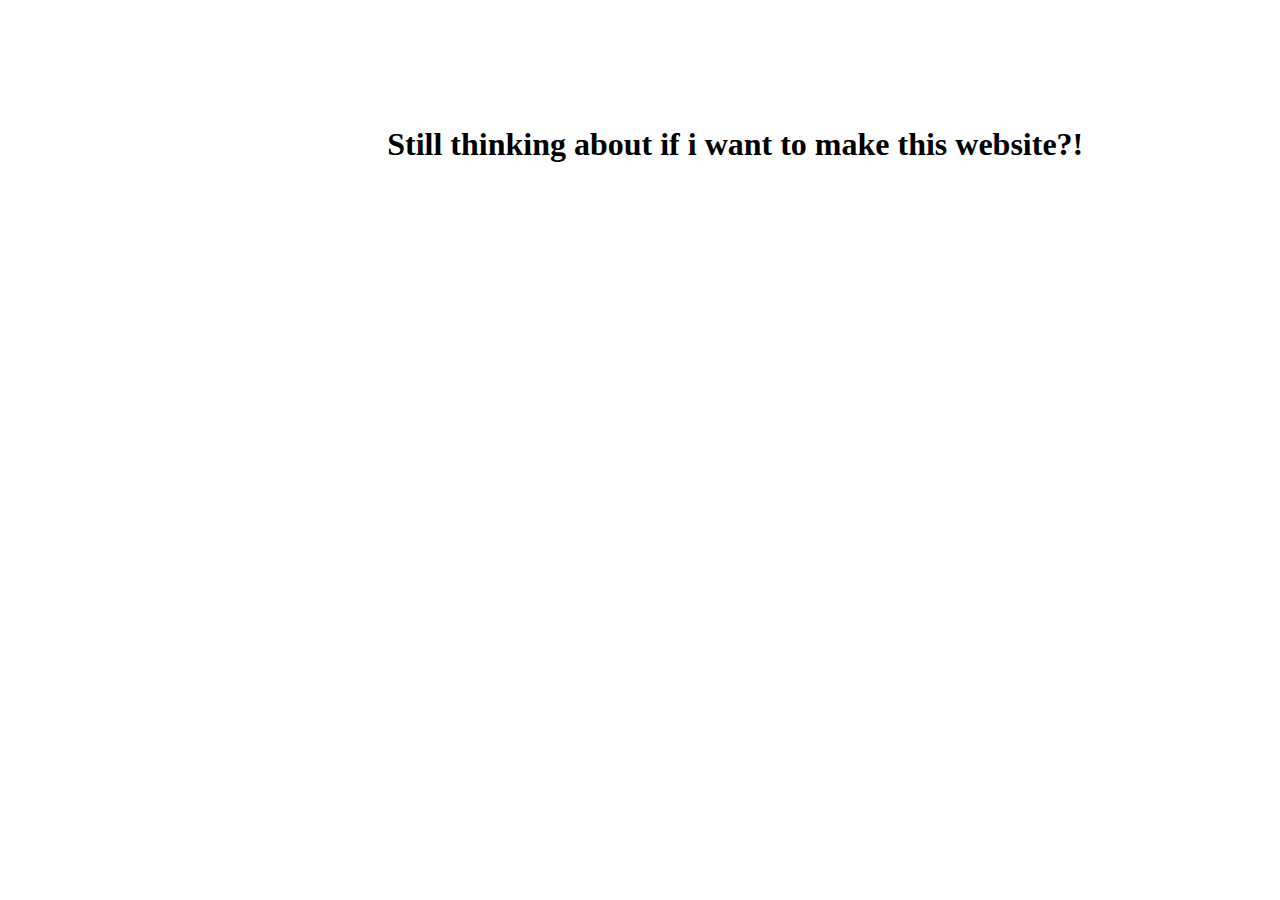
<file: pages/wowcare.html>
<!DOCTYPE html>
<html lang="en">
<head>
    <meta charset="UTF-8">
    <meta name="viewport" content="width=device-width, initial-scale=1.0">
    <title>WOW Care</title>

    <style>
        h1 {
            margin-top: 10%;
            margin-left: 30%;
        }
    </style>
</head>
<body>

    <h1>Still thinking about if i want to make this website?!</h1>
    
</body>
</html>
</file>
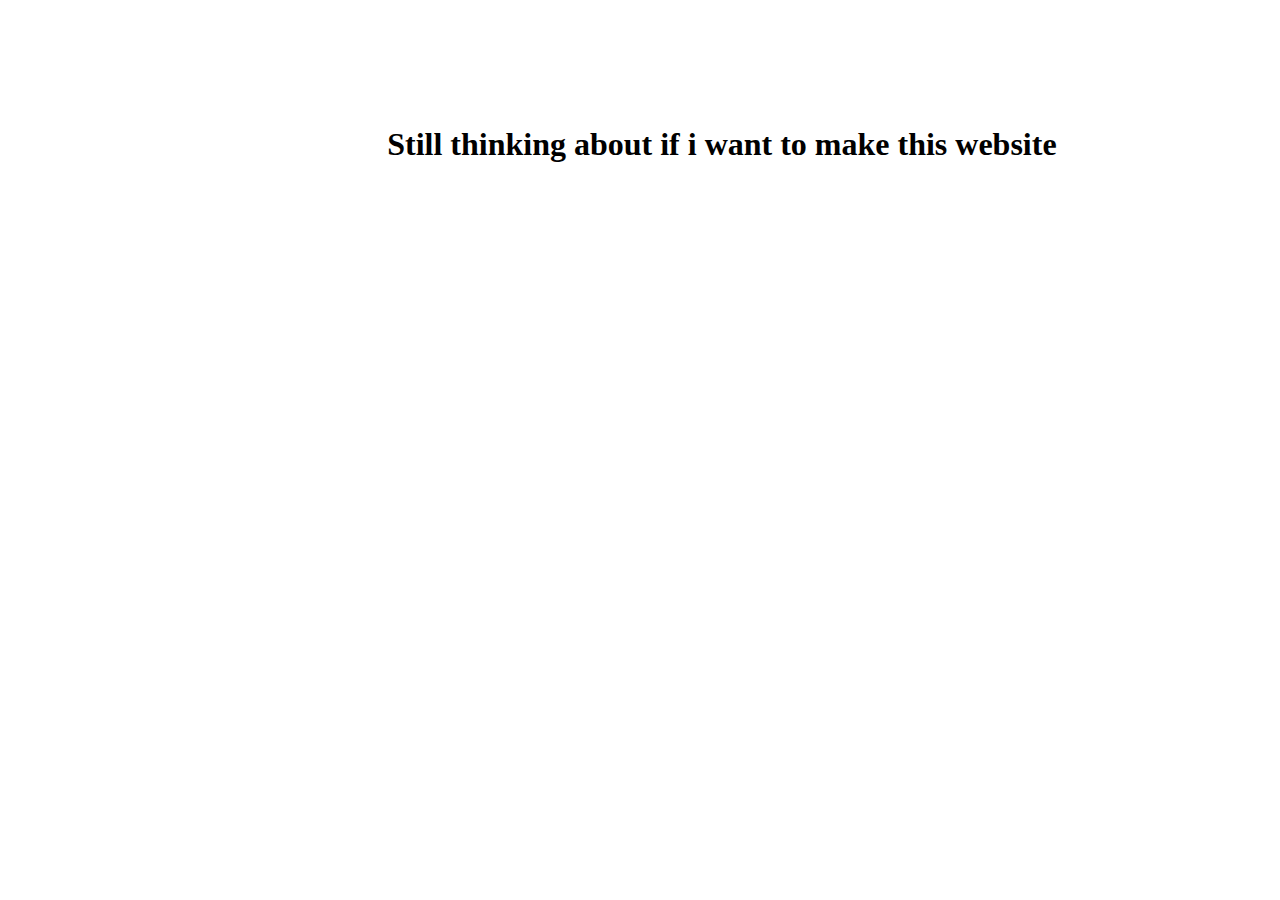
<file: src/wowcare.html>
<!DOCTYPE html>
<html lang="en">
<head>
    <meta charset="UTF-8">
    <meta name="viewport" content="width=device-width, initial-scale=1.0">
    <title>WOW Care</title>

    <style>
        h1 {
            margin-top: 10%;
            margin-left: 30%;
        }
    </style>
</head>
<body>

    <h1>Still thinking about if i want to make this website</h1>
    
</body>
</html>
</file>
